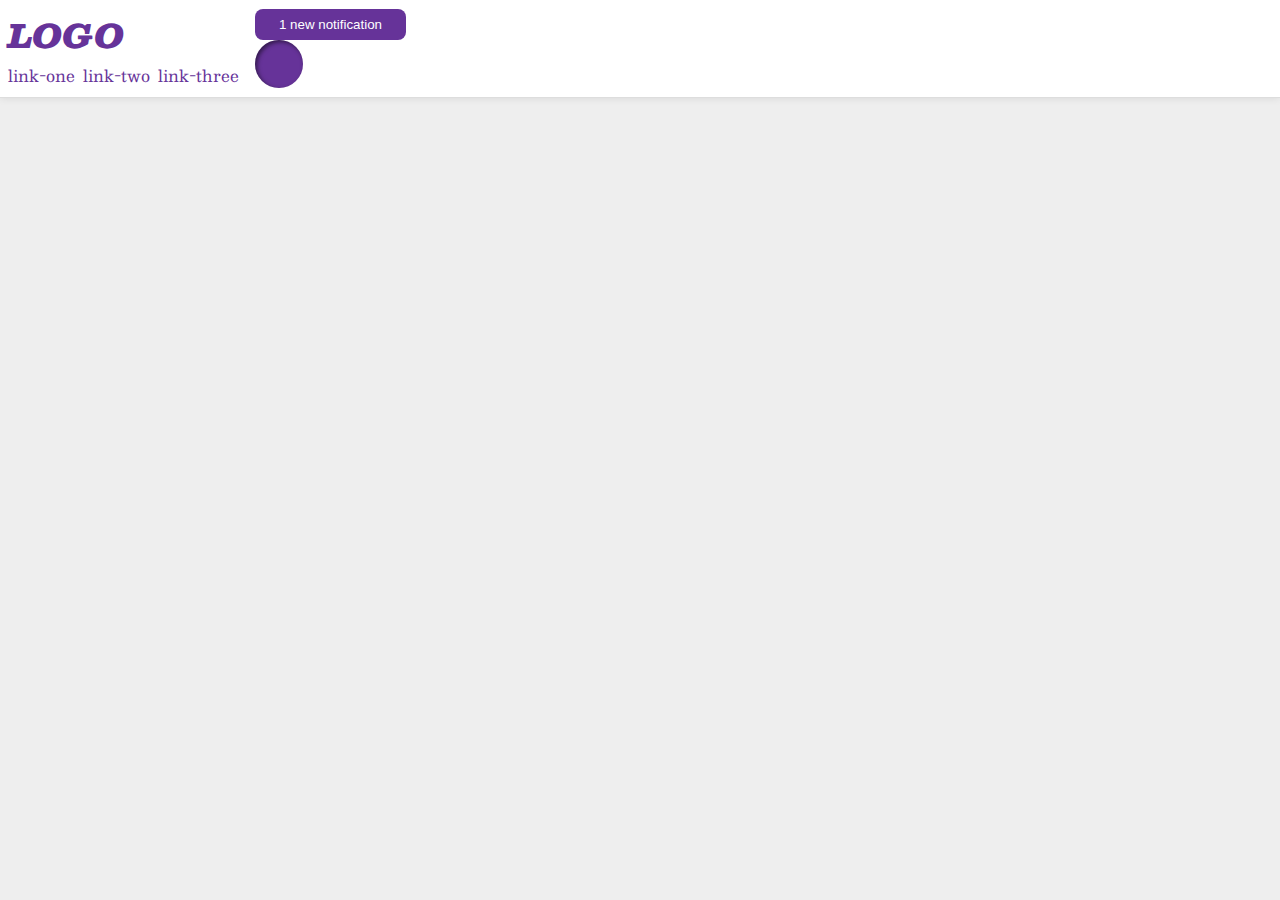
<file: foundations/flex/03-flex-header-2/index.html>
<!DOCTYPE html>
<html lang="en">
  <head>
    <meta charset="UTF-8">
    <meta http-equiv="X-UA-Compatible" content="IE=edge">
    <meta name="viewport" content="width=device-width, initial-scale=1.0">
    <title>Flex Header 2</title>
    <link rel="stylesheet" href="style.css">
  </head>
  <body>
    <div class="header">
      <div class="left">
      <div class="logo">
        LOGO
      </div>
      <ul class="links">
        <li><a href="https://google.com">link-one</a></li>
        <li><a href="https://google.com">link-two</a></li>
        <li><a href="https://google.com">link-three</a></li>
      </ul>
    </div>
    <div class="right">
      <button class="notifications">
        1 new notification
      </button>
      <div class="profile-image"></div>
    </div>
    </div>
  </body>
</html>
</file>
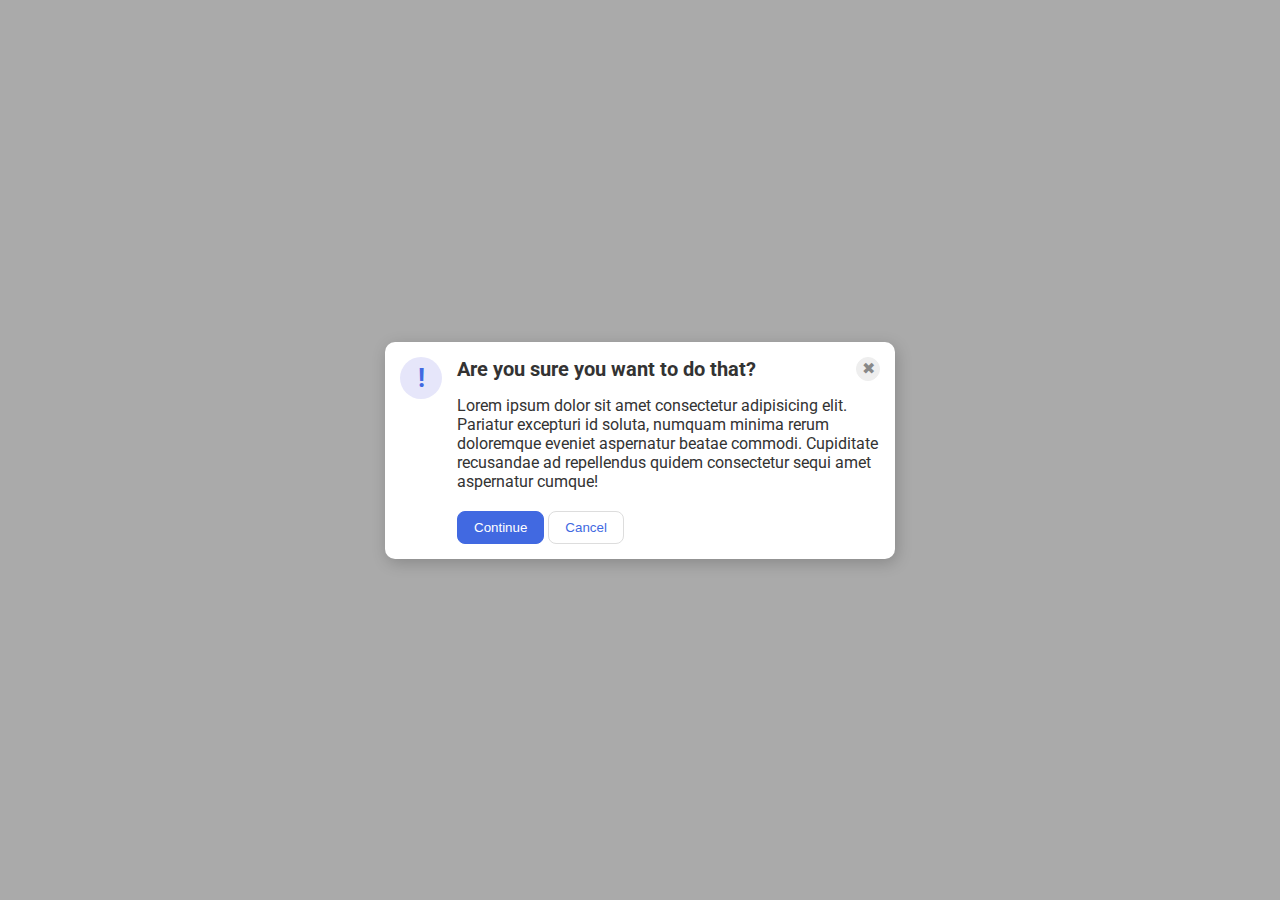
<file: foundations/flex/05-flex-modal/index.html>
<!DOCTYPE html>
<html lang="en">
  <head>
    <meta charset="UTF-8">
    <meta http-equiv="X-UA-Compatible" content="IE=edge">
    <meta name="viewport" content="width=device-width, initial-scale=1.0">
    <link rel="stylesheet" href="style.css">
    <title>Modal</title>
  </head>
  <body>
    <div class="modal">

      <div class="icon">!</div>

      <div class="body">
        <div class="header">Are you sure you want to do that?
        <button class="close-button">✖</button>
        </div>
        
        <div class="text">Lorem ipsum dolor sit amet consectetur adipisicing elit. Pariatur excepturi id soluta, numquam minima rerum doloremque eveniet aspernatur beatae commodi. Cupiditate recusandae ad repellendus quidem consectetur sequi amet aspernatur cumque!</div>
   
        <div class="buttons">
        <button class="continue">Continue</button>
        <button class="cancel">Cancel</button>
        </div>

      </div>
    </div>
  </body>
</html>
</file>
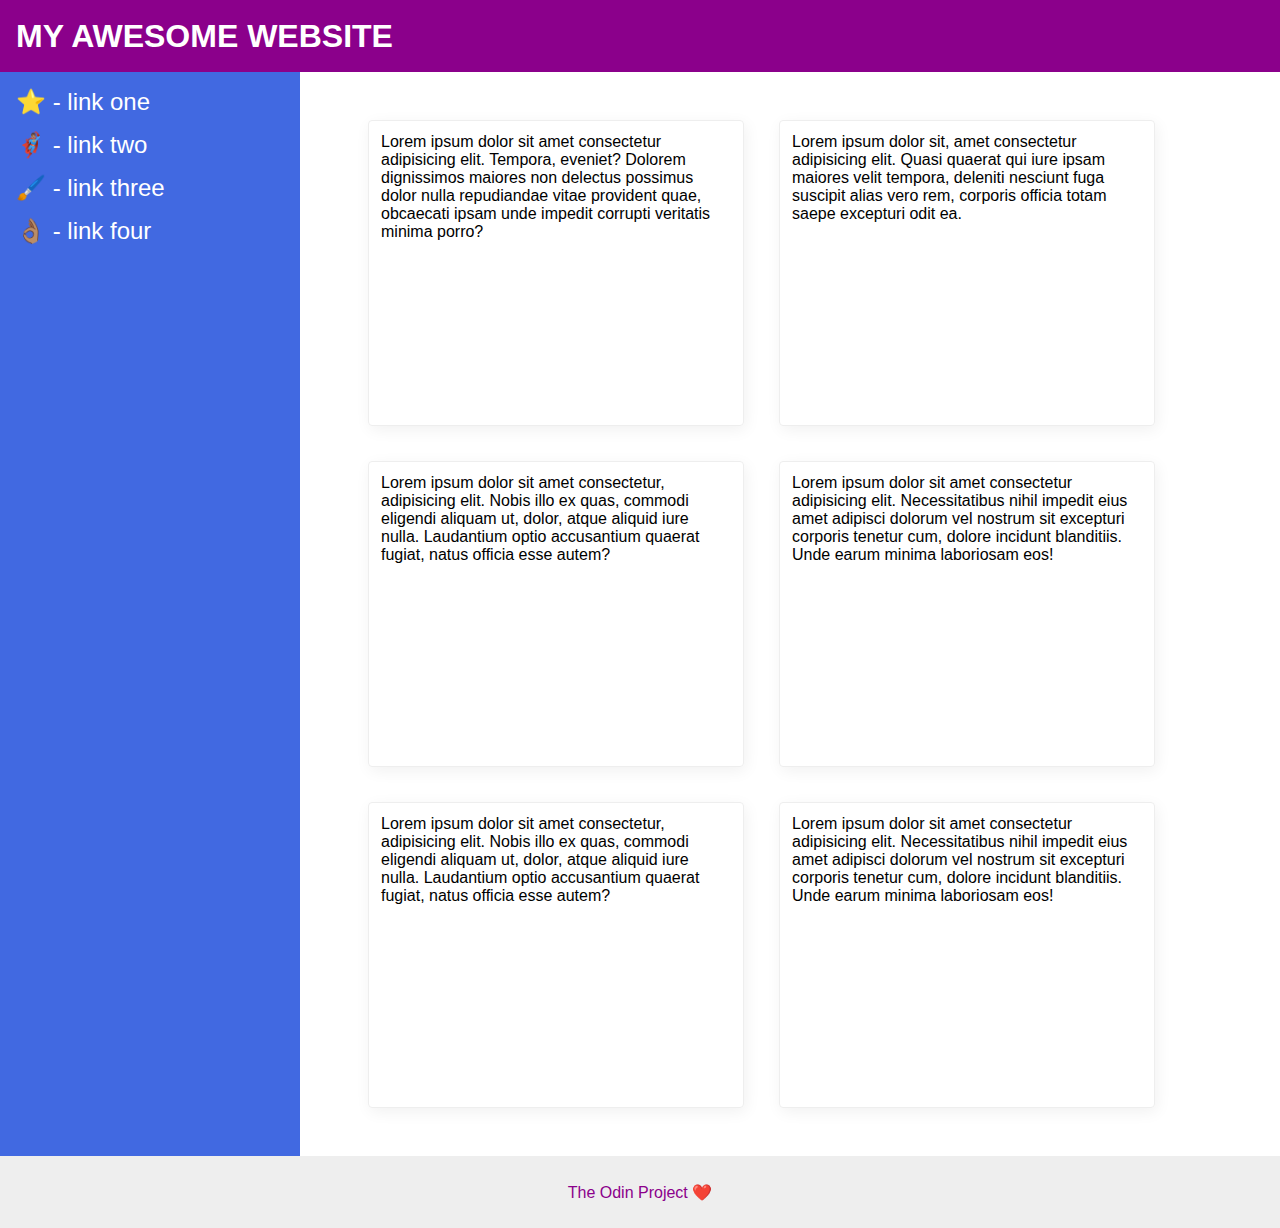
<file: foundations/flex/07-flex-layout-2/index.html>
<!DOCTYPE html>
<html lang="en">
  <head>
    <meta charset="UTF-8">
    <meta http-equiv="X-UA-Compatible" content="IE=edge">
    <meta name="viewport" content="width=device-width, initial-scale=1.0">
    <title>The Holy Grail</title>
    <link rel="stylesheet" href="style.css">
  </head>
  <body>
    <div class="header">
      MY AWESOME WEBSITE
    </div>
    
    <div class="content">
    <div class="sidebar">
      <ul>
        <li><a href="#">⭐ - link one</a></li>
        <li><a href="#">🦸🏽‍♂️ - link two</a></li>
        <li><a href="#">🖌️ - link three</a></li>
        <li><a href="#">👌🏽 - link four</a></li>
      </ul>
    </div>

    <div class="cards">
    <div class="card">Lorem ipsum dolor sit amet consectetur adipisicing elit. Tempora, eveniet? Dolorem dignissimos maiores non delectus possimus dolor nulla repudiandae vitae provident quae, obcaecati ipsam unde impedit corrupti veritatis minima porro?</div>
    <div class="card">Lorem ipsum dolor sit, amet consectetur adipisicing elit. Quasi quaerat qui iure ipsam maiores velit tempora, deleniti nesciunt fuga suscipit alias vero rem, corporis officia totam saepe excepturi odit ea.</div>
    <div class="card">Lorem ipsum dolor sit amet consectetur, adipisicing elit. Nobis illo ex quas, commodi eligendi aliquam ut, dolor, atque aliquid iure nulla. Laudantium optio accusantium quaerat fugiat, natus officia esse autem?</div>
    <div class="card">Lorem ipsum dolor sit amet consectetur adipisicing elit. Necessitatibus nihil impedit eius amet adipisci dolorum vel nostrum sit excepturi corporis tenetur cum, dolore incidunt blanditiis. Unde earum minima laboriosam eos!</div>
    <div class="card">Lorem ipsum dolor sit amet consectetur, adipisicing elit. Nobis illo ex quas, commodi eligendi aliquam ut, dolor, atque aliquid iure nulla. Laudantium optio accusantium quaerat fugiat, natus officia esse autem?</div>
    <div class="card">Lorem ipsum dolor sit amet consectetur adipisicing elit. Necessitatibus nihil impedit eius amet adipisci dolorum vel nostrum sit excepturi corporis tenetur cum, dolore incidunt blanditiis. Unde earum minima laboriosam eos!</div>
    </div>
    </div>

    <div class="footer">
      The Odin Project ❤️
    </div>
  </body>
</html>
</file>
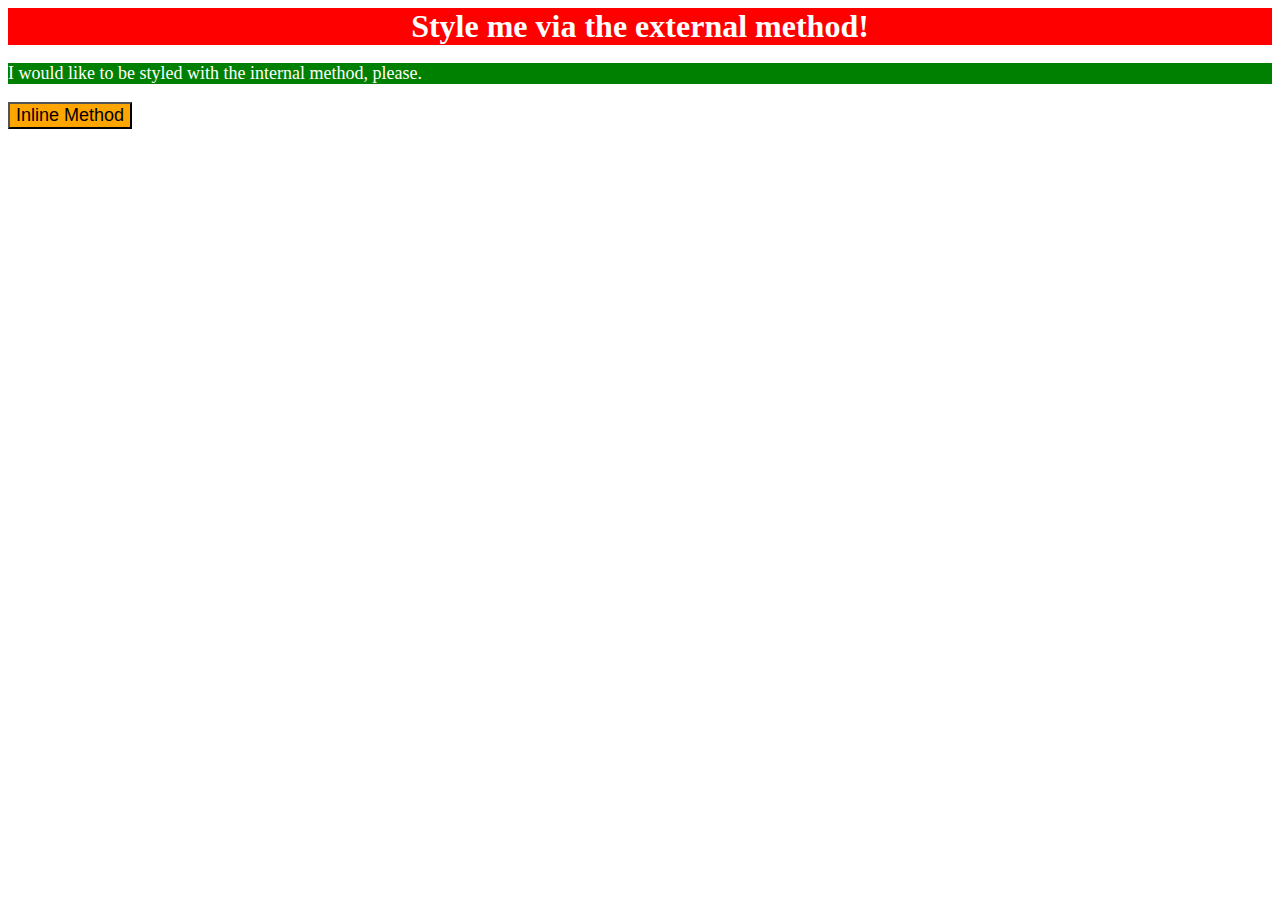
<file: foundations/intro-to-css/01-css-methods/index.html>
<!DOCTYPE html>
<html lang="en">
  <head>
    <style>
      p{
        background-color: green;
        color: white;
        font-size: 18px;
      }
    </style>
    <meta charset="UTF-8">
    <meta http-equiv="X-UA-Compatible" content="IE=edge">
    <meta name="viewport" content="width=device-width, initial-scale=1.0">
    <link rel="stylesheet" href="./styles.css">
    <title>Methods for Adding CSS</title>
  </head>
  <body>
    <div>Style me via the external method!</div>
    <p>I would like to be styled with the internal method, please.</p>
    <button style="background-color: orange; font-size: 18px;">Inline Method</button>
  </body>
</html>
</file>
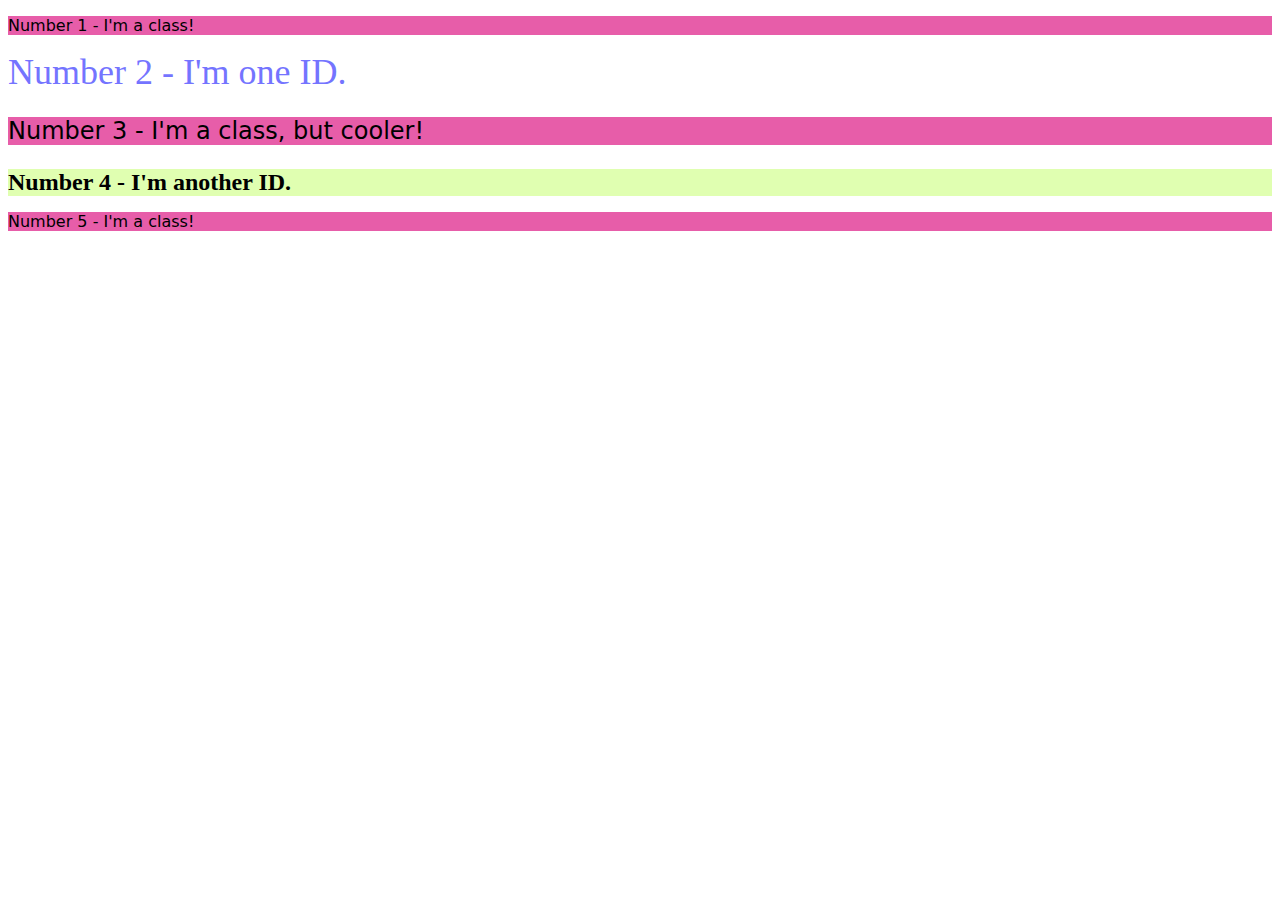
<file: foundations/intro-to-css/02-class-id-selectors/index.html>
<!DOCTYPE html>
<html lang="en">
  <head>
    <meta charset="UTF-8">
    <meta http-equiv="X-UA-Compatible" content="IE=edge">
    <meta name="viewport" content="width=device-width, initial-scale=1.0">
    <title>Class and ID Selectors</title>
    <link rel="stylesheet" href="style.css">
  </head>
  <body>
    <p class="odd">Number 1 - I'm a class!</p>
    <div id="two">Number 2 - I'm one ID.</div>
    <p class="odd three">Number 3 - I'm a class, but cooler!</p>
    <div id="four">Number 4 - I'm another ID.</div>
    <p class="odd">Number 5 - I'm a class!</p>
  </body>
</html>
</file>
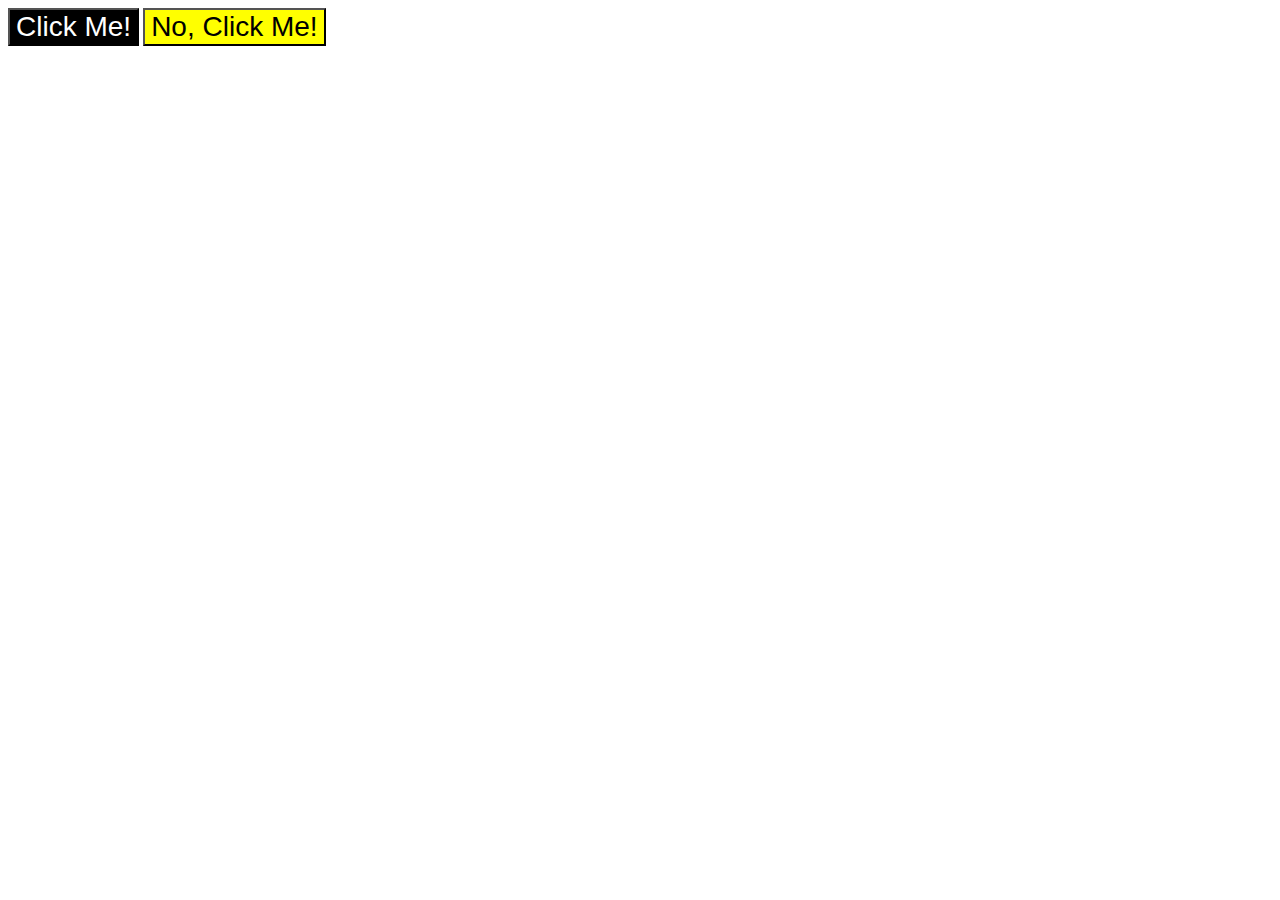
<file: foundations/intro-to-css/03-grouping-selectors/index.html>
<!DOCTYPE html>
<html lang="en">
  <head>
    <meta charset="UTF-8">
    <meta http-equiv="X-UA-Compatible" content="IE=edge">
    <meta name="viewport" content="width=device-width, initial-scale=1.0">
    <title>Grouping Selectors</title>
    <link rel="stylesheet" href="style.css">
  </head>
  <body>
    <button class="btn-one">Click Me!</button>
    <button class="btn-two">No, Click Me!</button>
  </body>
</html>
</file>
<file: foundations/flex/03-flex-header-2/style.css>
/* this is some magical font-importing.  
you'll learn about it later. */
@import url('https://fonts.googleapis.com/css2?family=Besley:ital,wght@0,400;1,900&display=swap');

body {
  margin: 0;
  background: #eee;
  font-family: Besley, serif;
}


.header {
  background: white;
  border-bottom: 1px solid #ddd;
  box-shadow: 0 0 8px rgba(0,0,0,.1);
  display:flex;
  align-items: center;
  padding: 8px;
  gap: 16px;

}

.profile-image {
  background: rebeccapurple;
  box-shadow: inset 2px 2px 4px rgba(0,0,0,.5);
  border-radius: 50%;
  width: 48px;
  height: 48px;
}

.logo {
  color: rebeccapurple;
  font-size: 32px;
  font-weight: 900;
  font-style: italic;
}

button {
  border: none;
  border-radius: 8px;
  background: rebeccapurple;
  color: white;
  padding: 8px 24px;
  margin-left: auto;

}

a {
  /* this removes the line under our links */
  text-decoration: none;
  color: rebeccapurple;
}

ul {
  list-style-type: none;
  display: flex;
  gap: 8px;
  margin: 0;
  padding: 0;
}
</file>
<file: foundations/flex/05-flex-modal/style.css>
@import url('https://fonts.googleapis.com/css2?family=Roboto:wght@400;700&display=swap');

html, body {
  height: 100%;
}

body {
  font-family: Roboto, sans-serif;
  margin: 0;
  background: #aaa;
  color: #333;
  /* I'll give you this one for free lol */
  display: flex;
  align-items: center;
  justify-content: center;
}

.modal {
  background: white;
  width: 480px;
  border-radius: 10px;
  box-shadow: 2px 4px 16px rgba(0,0,0,.2);
  display: flex;
  padding: 15px;
  gap: 15px;
}

.icon {
  color: royalblue;
  font-size: 26px;
  font-weight: 700;
  background: lavender;
  width: 42px;
  height: 42px;
  border-radius: 50%;
  display: flex;
  align-items: center;
  justify-content: center;
  flex: 1 0 auto;
}

.close-button {
  background: #eee;
  border-radius: 50%;
  color: #888;
  font-weight: 400;
  font-size: 16px;
  height: 24px;
  width: 24px;
  display: flex;
  align-items: center;
  justify-content: center;
  border: 1px solid #eee;
  padding: 0;
  margin-left: auto;

}

button {
  cursor: pointer;
  padding: 8px 16px;
  border-radius: 8px;
}

button.continue {
  background: royalblue;
  border: 1px solid royalblue;
  color: white;
}

button.cancel {
  background: white;
  border: 1px solid #ddd;
  color: royalblue;
}

.header{
  display: flex;
  font-weight: bold;
  font-size: 20px;
  margin-bottom: 15px;
  align-items: center;
  justify-content: space-between;
}
.text {
  margin-bottom: 20px;
}
</file>
<file: foundations/flex/07-flex-layout-2/style.css>
body {
  font-family: -apple-system, BlinkMacSystemFont, 'Segoe UI', Roboto, Oxygen, Ubuntu, Cantarell, 'Open Sans', 'Helvetica Neue', sans-serif;
  margin: 0;
  min-height: 100vh;
  display: flex;
  flex-direction: column;
  justify-content: space-between;
}

.header {
  height: 72px;
  font-weight: 900;
  font-size: 32px;
  background: darkmagenta;
  color: white;
  align-content: center;
  padding-left: 16px;

}

.footer {
  height: 72px;
  background: #eee;
  color: darkmagenta;
  flex: 1 1 auto;
  align-content: center;
  text-align: center;

}

.sidebar {
  width: 300px;
  background: royalblue;
  box-sizing: border-box;
  flex: 1 0 auto;
  padding: 16px;

}

.sidebar ul{
  list-style: none;
  margin:0;
  padding:0;
}
.sidebar a{
  text-decoration: none;
  color: white;
  font-size: 24px;
}

.sidebar li{
  margin-bottom: 15px;
}

.card {
  border: 1px solid #eee;
  box-shadow: 2px 4px 16px rgba(0,0,0,.06);
  border-radius: 4px;
  width: 350px;
  height: 280px;
  padding: 12px;
  flex: 1 1 1;
} 

.content {
  display: flex;
  flex: 1 1 auto;
  gap: 20px;
}

.cards {
  display: flex;
  flex-wrap: wrap;
  column-gap: 15px;
  gap: 35px; 
  align-items: center;
  padding: 48px;

}
</file>
<file: foundations/intro-to-css/01-css-methods/styles.css>
div {
    background-color: red;
    color:white;
    font-size: 32px;
    text-align: center;
    font-weight: bold;
}
</file>
<file: foundations/intro-to-css/02-class-id-selectors/style.css>
.odd{
    background-color:rgb(231, 93, 169);
    font-family: Verdana, 'DejaVu Sans', sans-serif;
}
.odd.three{
    font-size: 24px;
}
#two{
    color: rgb(116, 116, 255);
    font-size: 36px;
}
#four{
    background-color: rgb(224, 255, 177);
    font-size: 24px;
    font-weight: bold;
}
</file>
<file: foundations/intro-to-css/03-grouping-selectors/style.css>
.btn-one,
.btn-two{
    font-size: 28px;
    font-family: Helvetica, 'Times New Roman', sans-serif;
}

.btn-one{
    background-color: black;
    color:white;
}
.btn-two{
    background-color: yellow;
}
</file>
